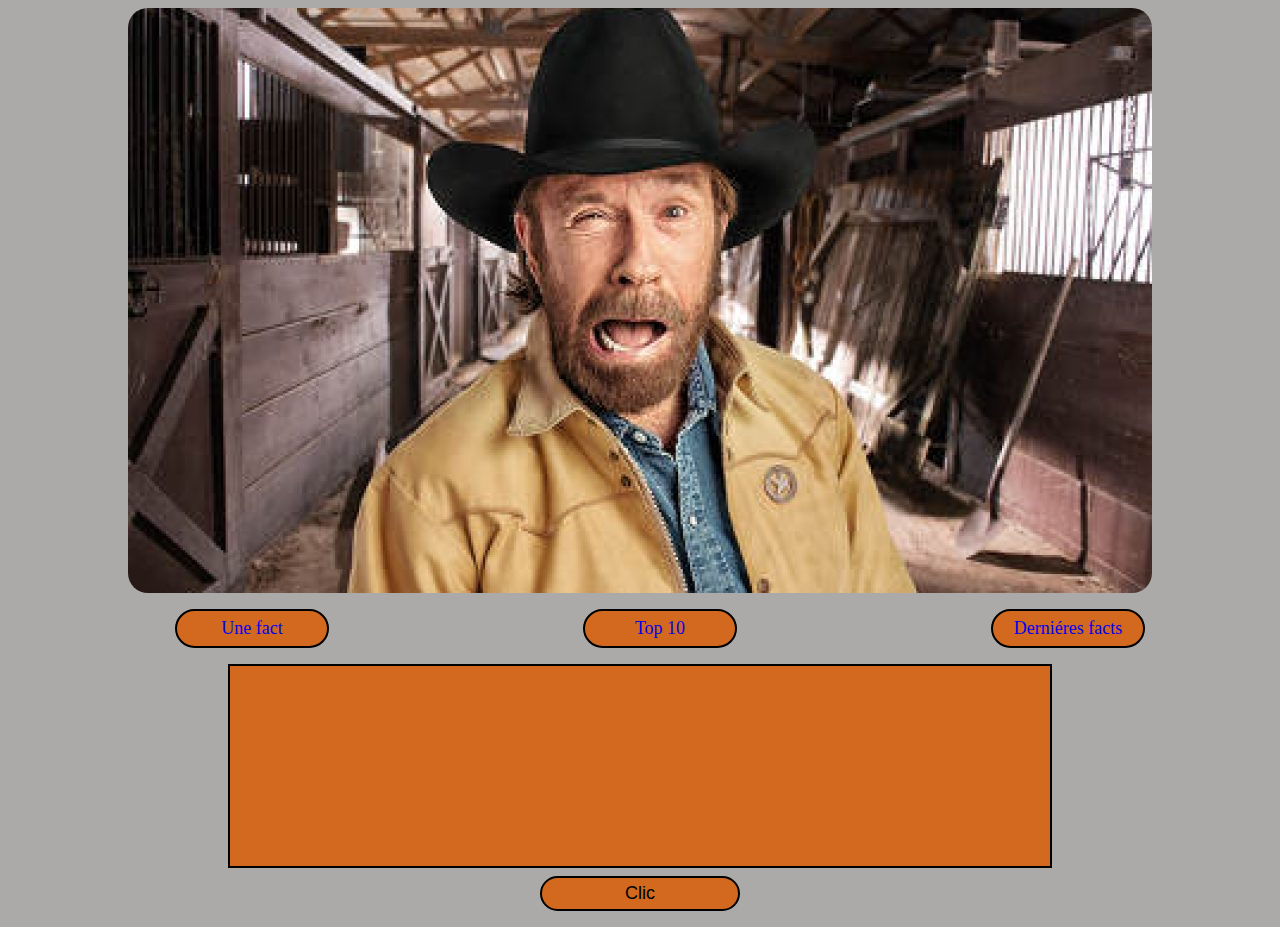
<file: index.html>
<!DOCTYPE html>
<html lang="fr">

<head>
    <meta charset="UTF-8">
    <link rel="stylesheet" href="style.css">
    <title>ChuckNorris</title>
</head>

<body>
    <header><img src="./img/blague-chuck-norris-1024x585.jpg" alt="" sizes="" srcset=""></header>
    <menu>
        <div>
            <a href="index.html">Une fact</a>
        </div>
        <div>
            <a href="page1.html">Top 10</a>
        </div>
        <div>
            <a href="page2.html">Derniéres facts</a>
        </div>
    </menu>
    <main>
        <section id="fact"></section>
        <button onclick="chucknorris()">Clic</button>
    </main>
    <footer>

    </footer>
    <script src="script.js"></script>
</body>

</html>
</file>
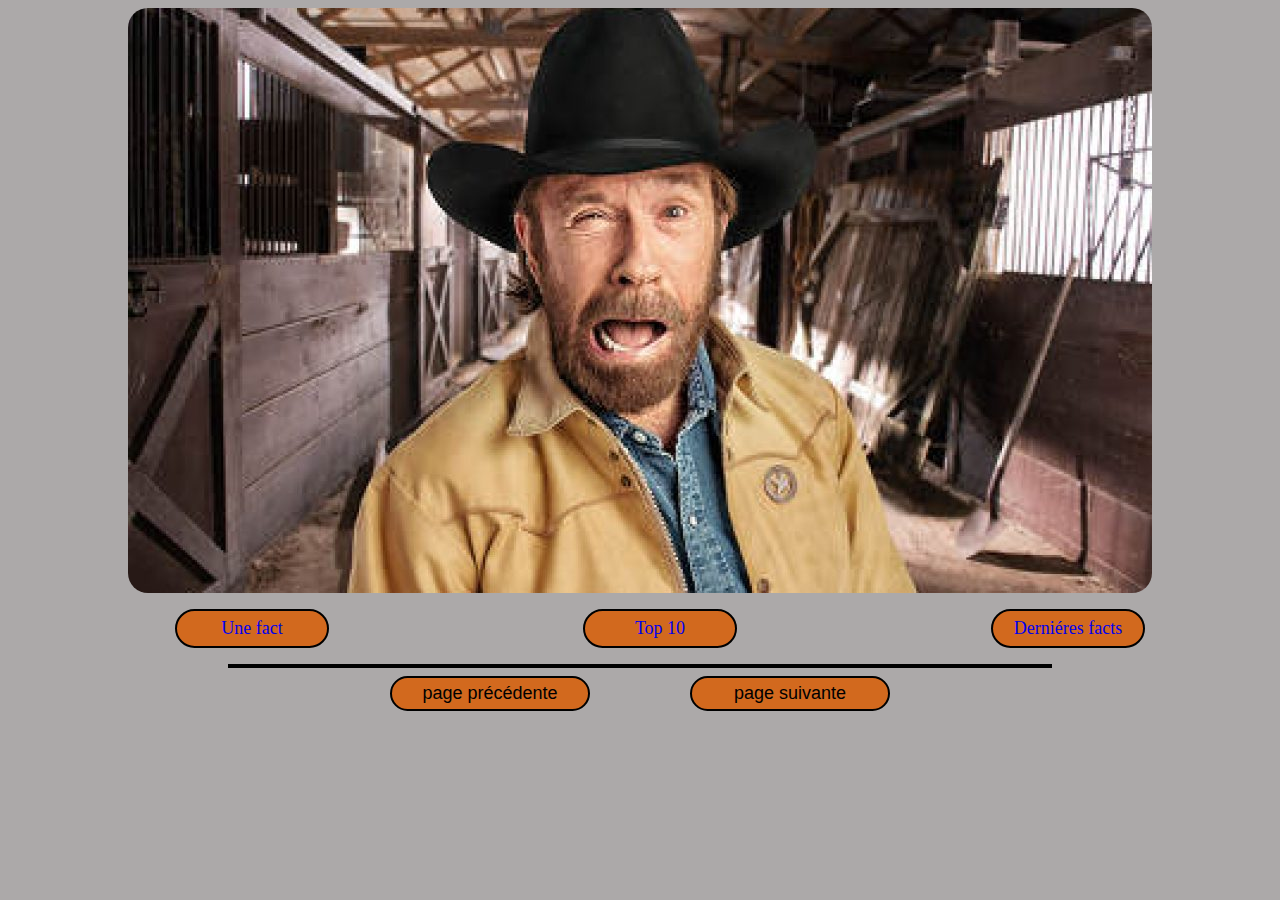
<file: page1.html>
<!DOCTYPE html>
<html lang="fr">

<head>
    <meta charset="UTF-8">
    <link rel="stylesheet" href="style.css">
    <title>ChuckNorris</title>
</head>

<body>
    <header><img src="./img/blague-chuck-norris-1024x585.jpg" sizes=""></header>
    <menu>
        <div>
            <a href="index.html">Une fact</a>
        </div>
        <div>
            <a href="page1.html">Top 10</a>
        </div>
        <div>
            <a href="page2.html">Derniéres facts</a>
        </div>
    </menu>
    <main>
        <div id="facts"></div>
        <div id="bout">
            <button id="top">page précédente</button>
            <button id="next">page suivante</button>
        </div>
    </main>
    <footer>

    </footer>
    <script src="script1.js"></script>
</body>
</file>
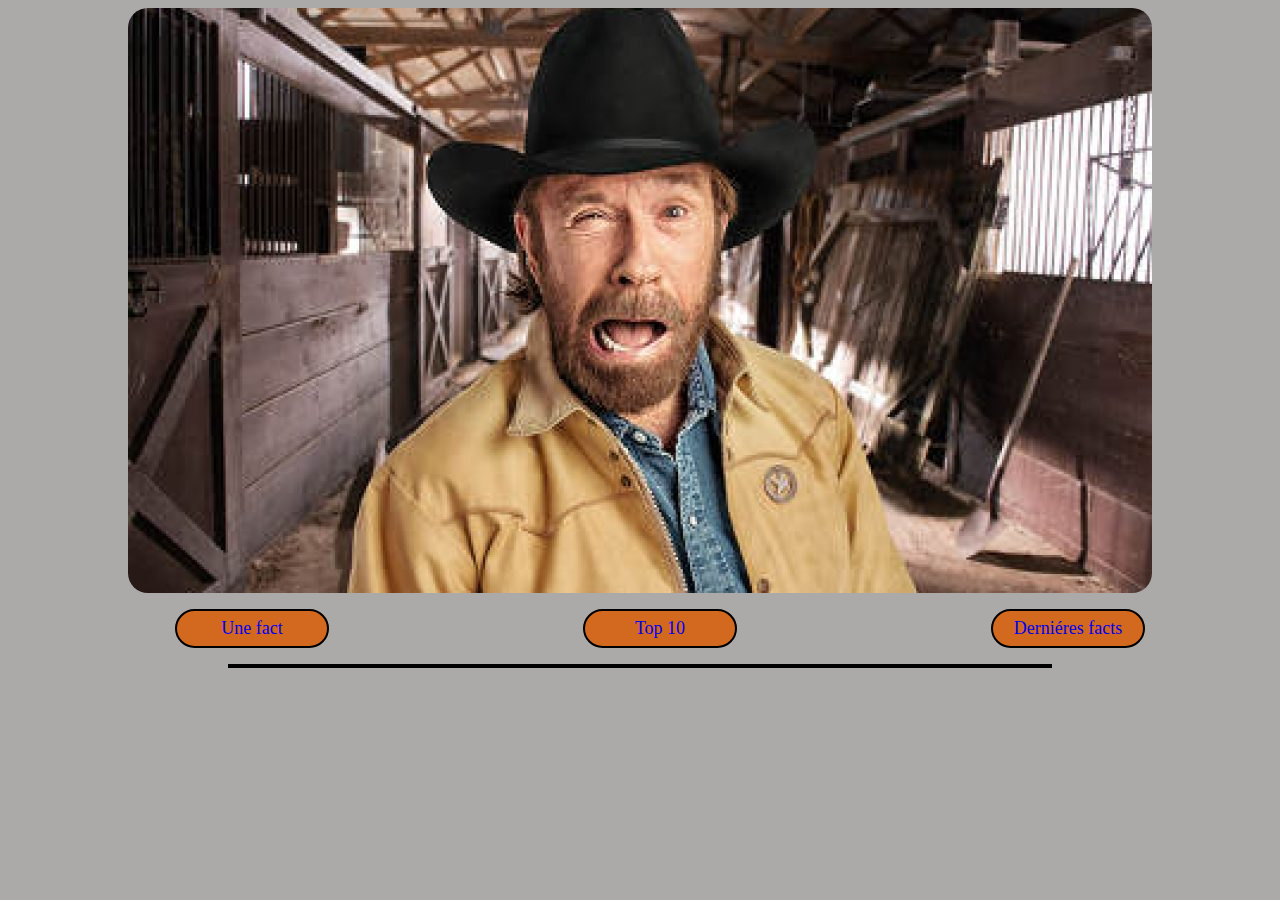
<file: page2.html>
<!DOCTYPE html>
<html lang="fr">

<head>
    <meta charset="UTF-8">
    <link rel="stylesheet" href="style.css">
    <title>ChuckNorris</title>
</head>

<body>
    <header><img src="./img/blague-chuck-norris-1024x585.jpg"></header>
    <menu>
        <div>
            <a href="index.html">Une fact</a>
        </div>
        <div>
            <a href="page1.html">Top 10</a>
        </div>
        <div>
            <a href="page2.html">Derniéres facts</a>
        </div>
    </menu>
    <main>
        <div id="lasts"></div>
    </main>
    <footer>

    </footer>
    <script src="script2.js"></script>
</body>
</file>
<file: style.css>
body {
    display: flex;
    flex-direction: column;
    background-color: rgb(172, 169, 169);
}

header {
    display: flex;
    justify-content: center;
}

img {
    border-radius: 20px;
}

menu {
    display: flex;
    justify-content: space-around;
    text-decoration: none;
}

a {
    display: flex;
    justify-content: center;
    align-items: center;
    border: 2px solid black;
    background-color: chocolate;
    width: 150px;
    height: 35px;
    border-radius: 20px;
    font-size: 18px;
    text-decoration: none;
}

main {
    display: flex;
    justify-content: center;
    align-items: center;
    flex-direction: column;
}

button {
    display: flex;
    align-items: center;
    justify-content: center;
    margin: 8px 0px 8px 0px;
    border: 2px solid black;
    background-color: chocolate;
    width: 200px;
    height: 35px;
    border-radius: 20px;
    font-size: 18px;
}

#fact {
    display: flex;
    justify-content: center;
    align-items: center;
    border: 2px solid black;
    padding: 0px 10px 0px 10px;
    width: 800px;
    height: 200px;
    font-size: 20px;
    background-color: chocolate;
}

#facts {
    border: 2px solid black;
    padding: 0px 10px 0px 10px;
    width: 800px;
    font-size: 20px;
    background-color: chocolate;
}

#bout {
    display: flex;
    justify-content: space-between;
    width: 500px;
}

#lasts {
    border: 2px solid black;
    padding: 0px 10px 0px 10px;
    width: 800px;
    font-size: 20px;
    background-color: chocolate;
}
</file>
